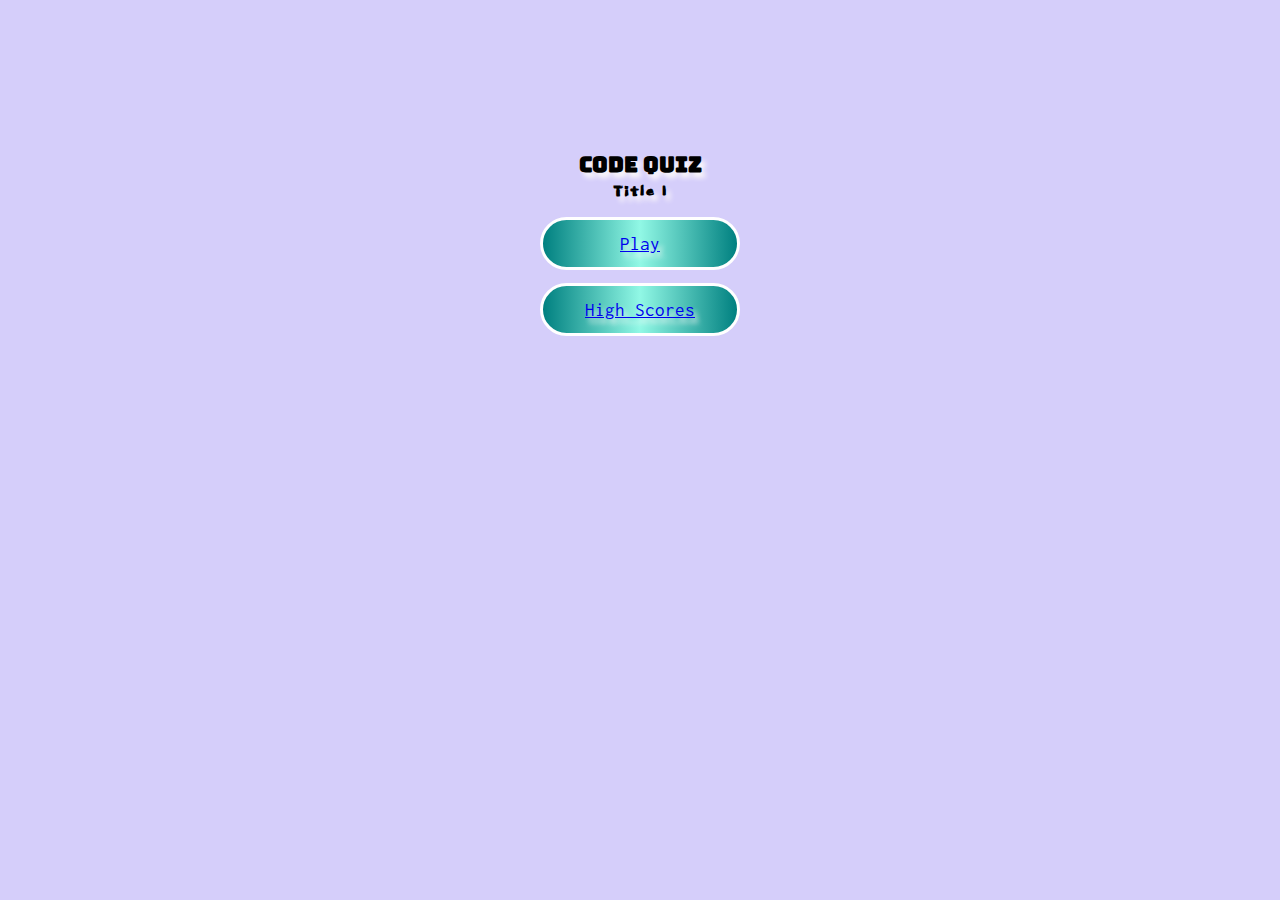
<file: index.html>
<!doctype html>
<!DOCTYPE Html>
<Html Lang="En" Dir="Ltr">
  <Head>
    <Meta Charset="Utf-8" />
    <Meta Name="Viewport" Content="Width=Device-Width, Initial-Scale=1.0" />
    <Title>Web APIs</Title>
    <link rel="stylesheet" href="/assets/styles.css"></style>
    <link rel="stylesheet" href="https://fonts.googleapis.com/css?family=Inconsolata|Bungee|Dokdo">
  </Head>
  <Body>
      <div class="main-wrapper">
        <H1>Code Quiz</H1>
        <div class="container" id="quiz-container">
          <div id="home" class="flex-column flex-center">
            <h2>Title 1</h2>
            <a href="linkgoeshere.html" class="btn"><p>Play</p></a>
            <a href="highscoresgohere.html" id="highscore-btn" class="btn"><p>High Scores</p></a>
        </div>
      </div>
      </div>
    <script type="text/javascript" src="/assets/script.js"></script>
    <script type="text/javascript" src="/assets/questions.js"></script>
  </Body>
</Html>
</file>
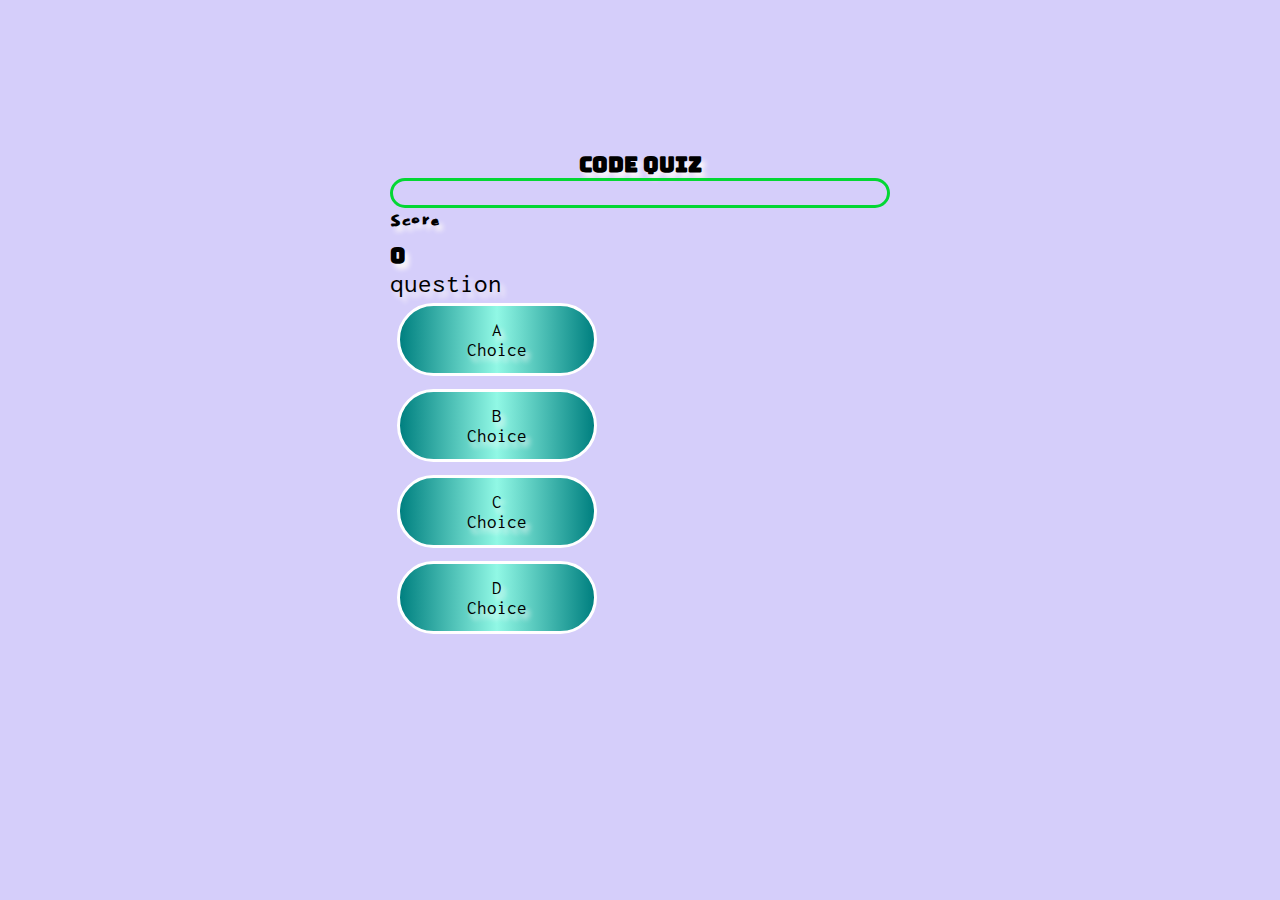
<file: assets/game/game.html>
<!doctype html>
<!DOCTYPE Html>
<Html Lang="En" Dir="Ltr">
  <Head>
    <Meta Charset="Utf-8" />
    <Meta Name="Viewport" Content="Width=Device-Width, Initial-Scale=1.0" />
    <Title>Quiz Page</Title>
    <link rel="stylesheet" href="/assets/styles.css"></style>
    <link rel="stylesheet" href="/assets/game/game.css"></style>
    <link rel="stylesheet" href="https://fonts.googleapis.com/css?family=Inconsolata|Bungee|Dokdo">
  </Head>
  <Body>
      <div class="main-wrapper">
        <H1>Code Quiz</H1>
        <div class="container" id="quiz-container">
          <div id="game" class="justify-center flex-column">
            <div id="hud">
              <div class="hud-item">
                <div id="progressBar">
                  <div id="progressBarFull"></div>
                </div>
         </div>
     </div>
     <div class="hud-item">
              <h2 class="hud-prefix">
                        Score
              </h2>
                <h1 class="hud-main-text" id="score">
                  0
                </h1>
   </div>
            <div id="question">question</div>
            <div class="choice-container">
              <p class="choice-prefix">A</p>
              <p class="choice-text" data-nunber="1">Choice</p>
            </div>
            <div class="choice-container">
              <p class="choice-prefix">B</p>
              <p class="choice-text" data-nunber="2">Choice</p>
            </div>
            <div class="choice-container">
              <p class="choice-prefix">C</p>
              <p class="choice-text" data-nunber="3">Choice</p>
            </div>
            <div class="choice-container">
              <p class="choice-prefix">D</p>
              <p class="choice-text" data-nunber="4">Choice</p>
            </div>
 </div>
</div>
    <script type="text/javascript" src="/assets/script.js"></script>
    <script type="text/javascript" src="/assets/questions.js"></script>
  </Body>
</Html>
</file>
<file: assets/styles.css>
body {
    background-color: #d5cefa;
    overflow: auto;
    margin-bottom: 10px;
}

* {
    box-sizing: border-box;
    margin: 0;
    padding: 0;
    font-size: 20pt;
    font-family: 'Inconsolata', sans-serif;
}

.main-wrapper{
    text-shadow: 4px 5px 5px #fcf9f9;
    width: 100%;
    height: 100%;
    display: flex;
    flex-direction: column;
    align-items: center;
    background-color: transparent;
    overflow: hidden;
    padding-top: 150px;
}

h1 {
    font-family: "Bungee", sans-serif;
    font-size: 16pt;
}

h2 {
    font-family: "Dokdo", sans-serif;
    font-size: 16pt;
    margin-bottom: 5pt;
}

p {
    font-family: "Inconsolata", sans-serif;
    text-decoration: none;
    font-size: 14pt;
}

.flex-column {
    display: flex;
    flex-direction: column;
}

.flex-center {
    justify-content: center;
    align-items: center;
}

.btn {
    font-family: "Bungee", sans-serif;
    margin: 5pt;
    width: 200px;
    padding: 10pt;
    height: fit-content;
    border-radius: 50px;
    border: solid #ffffff;
    text-align: center;
    background: linear-gradient(90deg,  rgb(0, 128, 128),rgb(145, 248, 229),rgb(0, 128, 128) 100%);
}

.btn:hover {
    cursor: pointer;
    background: rgb(255, 255, 255);
    transition: transform 150ms;
    transform: scale(1.03);
}

.btn:[disabled]:hover {
    cursor: not-allowed;
    background: rgb(79, 79, 79);
}
</file>
<file: assets/game/game.css>
.choice-container {
    font-family: "Bungee", sans-serif;
    margin: 5pt;
    width: 200px;
    padding: 10pt;
    height: fit-content;
    border-radius: 50px;
    border: solid #ffffff;
    text-align: center;
    background: linear-gradient(90deg,  rgb(0, 128, 128),rgb(145, 248, 229),rgb(0, 128, 128) 100%);
}

.choice-container:hover {
    cursor: pointer;
    background: rgb(255, 255, 255);
    transition: transform 100ms;
    transform: scale(1.02);
}

.correct {
    background-color: rgb(3, 215, 52);
}

.incorrect {
    background-color: rgb(218, 0, 0);
}

#progressBar {
    width: 500px;
    height: 30px;
    border: 3px solid rgb(3, 215, 52);
    border-radius: 50px;
    overflow: hidden;
}

#progressBarFull{
    width: 0%;
    height: 100%;
    background: rgb(3, 215, 52);  
}
</file>
